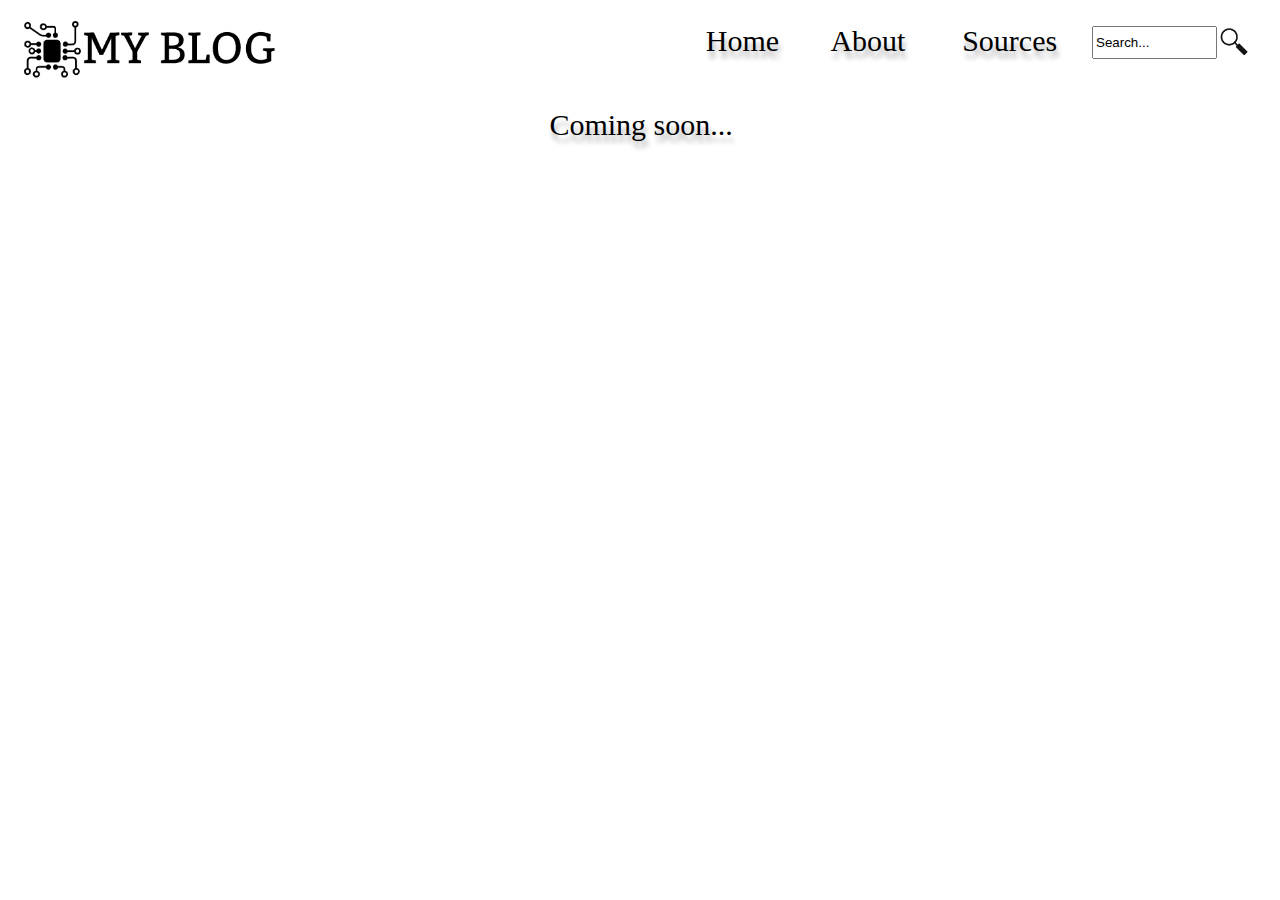
<file: About.html>
<!DOCTYPE html>
<html lang="en">
<head>
    <meta charset="UTF-8">
    <meta http-equiv="X-UA-Compatible" content="IE=edge">
    <meta name="viewport" content="width=device-width, initial-scale=1.0">
    <title>Document</title>
    <link rel="stylesheet" href="Style.css">
</head>
<body>
    <div class="Header">
        <div id="Logo"><a href="Index.html" class="Logo"><img src="Logo.png" alt="My Blog"></a></div>
        <div id="Home"> <a href="Index.html" id="Home"> Home </a></div>
        <div id="About"> <a href="About.html" id="About"> About</a></div>
        <div id="Contacts"> <a href="Source.html" id="Contacts">Sources </a></div>
        <input type="search" value="Search..." id="Search">
        <div id="Searchlogo"><img src="Search.png" alt="Icon"></div>
        <p id="Coming">Coming soon...</p>
        
</body>
</html>
</file>
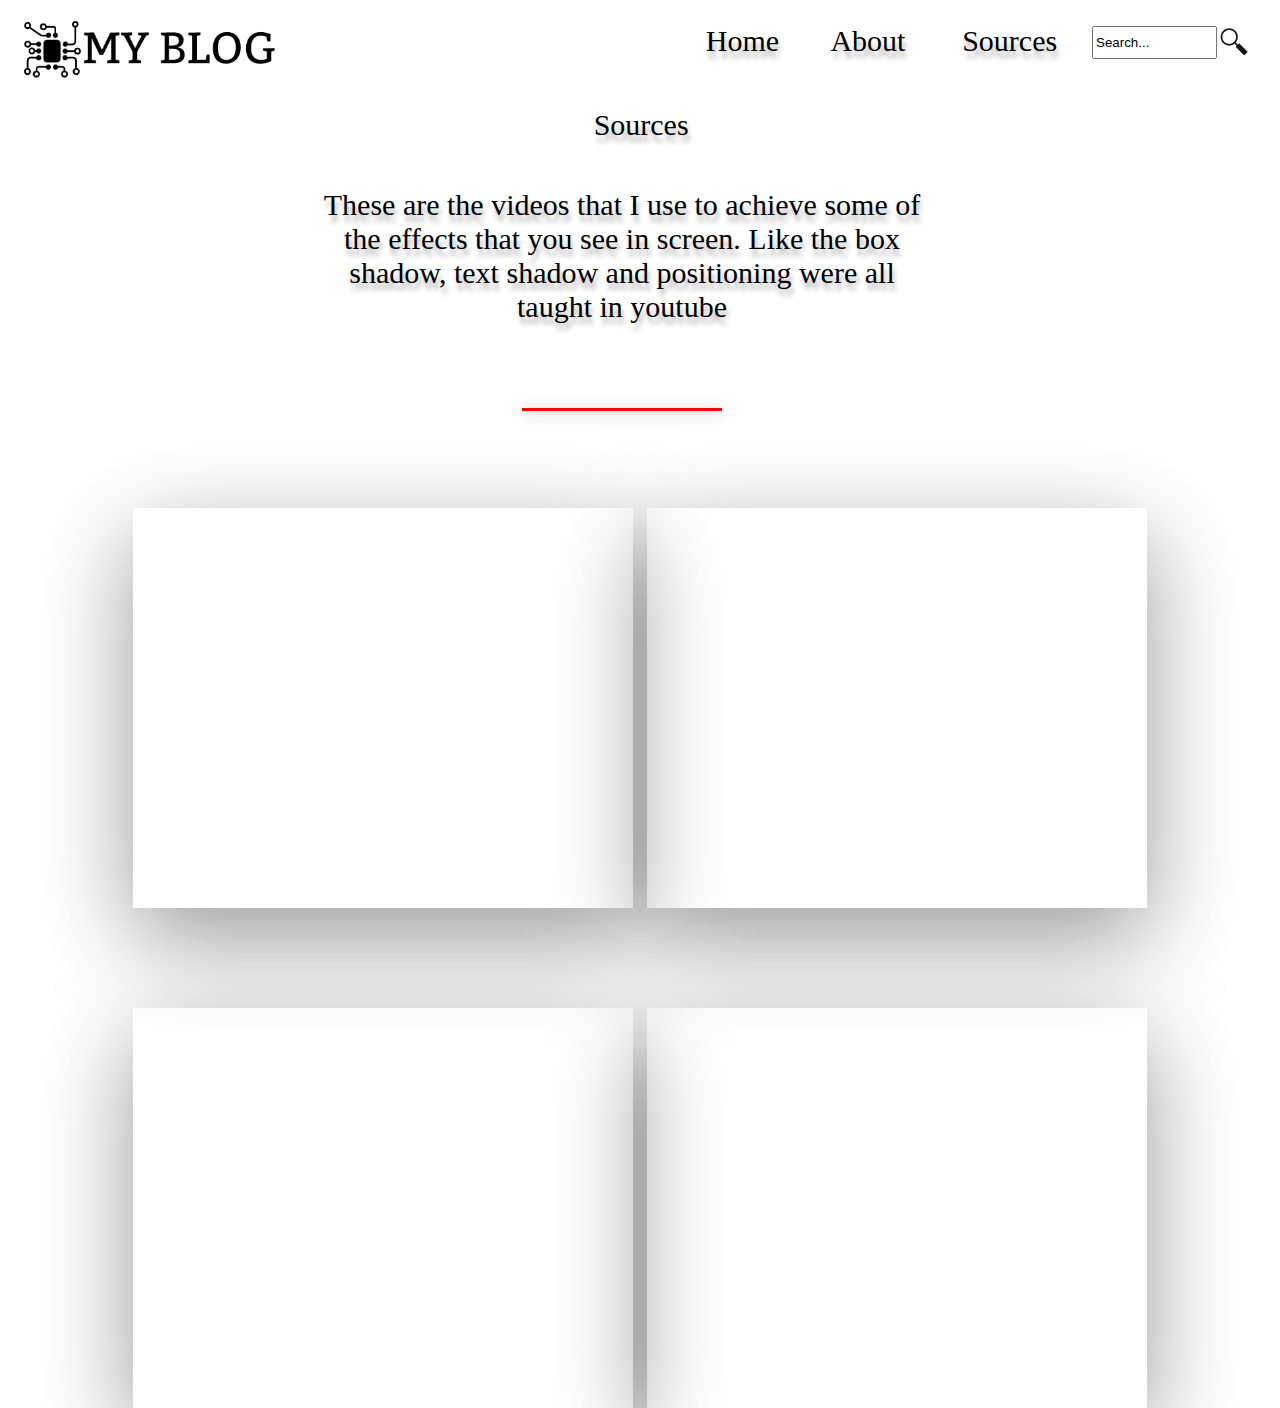
<file: Source.html>
<!DOCTYPE html>
<html lang="en">
<head>
    <meta charset="UTF-8">
    <meta http-equiv="X-UA-Compatible" content="IE=edge">
    <meta name="viewport" content="width=device-width, initial-scale=1.0">
    <title>Document</title>
    <link rel="stylesheet" href="Style.css">
</head>
<body>
    <div class="Header">
        <div id="Logo"><a href="Index.html" class="Logo"><img src="Logo.png" alt="My Blog"></a></div>
        <div id="Home"> <a href="Index.html" id="Home"> Home </a></div>
        <div id="About"> <a href="About.html" id="About"> About</a></div>
        <div id="Contacts"> <a href="Source.html" id="Contacts">Sources </a></div>
        <input type="search" value="Search..." id="Search">
        <div id="Searchlogo"><img src="Search.png" alt="Icon"></div>
        <p id="SourcesHTML">Sources</p>
        <p id="SourcesHTML2">These are the videos that I use to achieve some of the effects that you see in screen. Like the box shadow, text shadow and positioning were all taught in youtube</p>
        <embed src="https://www.youtube.com/watch?v=jx5jmI0UlXU" type="" id="CSS">
        <embed src="https://www.youtube.com/watch?v=R033rKs6sgA" type="" id="CSS2">
        <embed src="https://www.youtube.com/watch?v=YszONjKpgg4" type="" id="CSS3">
        <embed src="https://www.youtube.com/watch?v=UB1O30fR-EE" type="" id="HTML">
        <div id="Source1"></div>
</body>
</html>
</file>
<file: Style.css>
.Header{
 max-height: 100%;
 height: 80px;
 margin: 0%;
 display: flex;
 position: sticky;
}

#Logo {
 position: absolute;
 display: flex;
 height: 69px;
 top: 5%;
 left: 5px;
}
.Logo {
position: absolute;
 display: flex;
 height: 69px;
 top: 5%;
 left: 5px;
}
#Home {
 font-size: 30px ;
 position: absolute;
 right: 39%;
 top: 20%;
 display: flex;
 transition: 1.5s;
 transition-delay: 0.25s;
 cursor: pointer;
 text-shadow: 2px 7px 5px rgba(0,0,0,0.3), 
 0px -4px 10px rgba(255,255,255,0.3);
 text-decoration: none;
    color: black;
}
#Home:hover::after {
  transform: scale(1,1);
  transition: transform 1.5s ease ;
}
#Home::after {
    content: '';
    background: blue;
    display: block;
    position: absolute;
    width: 100%;
    height: 3px;
    top: 100%;
    right: 0;
    left: 0;
    bottom: 0;
    transform: scale(0,1);
    transition: transform 1.5s ease ;
}

#About {
 font-size: 30px ;
 position: absolute;
 right: 29%;
 top: 20%;
 display: flex;
 transition: 1.5s;
 transition-delay: 0.25s;
 cursor: pointer;
 text-shadow: 2px 7px 5px rgba(0,0,0,0.3), 
    0px -4px 10px rgba(255,255,255,0.3);
    text-decoration: none;
    color: black;

}
#About:hover::after {
    transform: scale(1,1);
    transition: transform 1.5s ease ;
}
#About::after {
    content: '';
    background: red;
    display: block;
    position: absolute;
    width: 100%;
    height: 3px;
    top: 100%;
    right: 0;
    left: 0;
    bottom: 0;
    transform: scale(0,1);
    transition: transform 1.5s ease ;
}
#Contacts {
 font-size: 30px ;
 position: absolute;
 right: 17%;
 top: 20%;
 display: flex;
 transition: 1.5s;
 transition-delay: 0.25s;
 cursor: pointer;
 text-shadow: 2px 7px 5px rgba(0,0,0,0.3), 
    0px -4px 10px rgba(255,255,255,0.3);
    text-decoration: none;
    color: black;

}
#Contacts:hover::after {
    transform: scale(1,1);
    transition: transform 1.5s ease;
}
#Contacts::after {
    content: '';
    background: green    ;
    display: block;
    position: absolute;
    width: 100%;
    height: 3px;
    top: 100%;
    bottom: 0;
    right: 0;
    left: 0;
    transform: scale(0,1);
    transition: transform 1.5s ease;
}
#Search {
    position: absolute;
    display: flex;
    width: 125px;
    height: 33px;
    top: 22%;
    right: 55px;
    transition: 1.5s;
    transition-delay: 0.25s;

}
#Searchlogo {
    position: absolute;
    display: flex;
    width: 55px;
    height:35px;
    top: 20%;
    right: 0px;
    transition: 1.5s;
    transition-delay: 0.25s;
}

.Frontpage {
 position: relative;
 display: flex;
 background: darkgray;
 filter: opacity(15%);
 max-width: 100%;
 width: 1296px;
 height: 500px;
 margin-top:6% ;
 margin-left: 0px;
 margin-right: 0px;

}
.Intro-container {
    position: absolute;
    margin-top:6%;
    top: 10%;
    right: 70px;
    width: 675px;
    height: 450px; 

}

#Intro {
position: absolute;
font-family: 'Montserrat', sans-serif;
font-size: 27px;
text-align: center;
top: 20%;
text-shadow: 2px 7px 5px rgba(0,0,0,0.3), 
    0px -4px 10px rgba(255,255,255,0.3);
}
#Intro- {
 position: absolute;
 font-size: 20px;
 font-family: 'Montserrat', sans-serif;
 top: 465px;
 right: 400px;
}
#IntroEffect {
    display: flex;
    position: absolute;
    background-color: green;
    width: 100px;
    height: 3px;
    top: 175px;
    right: 475px;
    box-shadow: rgba(14, 30, 37, 0.12) 0px 2px 4px 0px, rgba(14, 30, 37, 0.32) 0px 2px 16px 0px;

}
#IntroEffect2 {
    display: flex;
    position: absolute;
    background-color: blue;
    width: 100px;
    height: 3px;
    top: 175px;
    right: 375px;
    box-shadow: rgba(14, 30, 37, 0.12) 0px 2px 4px 0px, rgba(14, 30, 37, 0.32) 0px 2px 16px 0px;

}
#IntroEffect3 {
    display: flex;
    position: absolute;
    background-color: yellow;
    width: 100px;
    height: 3px;
    top: 175px;
    right: 275px;
    box-shadow: rgba(14, 30, 37, 0.12) 0px 2px 4px 0px, rgba(14, 30, 37, 0.32) 0px 2px 16px 0px;

}
#Intropic {
position: absolute;
top: 175px;
left: 15px;
width: 525px;
height: 350px;
box-shadow: rgb(38, 57, 77) 0px 20px 30px -10px;}

#AboutLine {
    display: flex;
    position: absolute;
    background-color: red;
    width: 100px;
    height: 3px;
    top: 600px;
    right: 725px;
    box-shadow: rgba(14, 30, 37, 0.12) 0px 2px 4px 0px, rgba(14, 30, 37, 0.32) 0px 2px 16px 0px;

}
#AboutLine2 {
    display: flex;
    position: absolute;
    background-color: blue;
    width: 100px;
    height: 3px;
    top: 600px;
    right: 625px;
    box-shadow: rgba(14, 30, 37, 0.12) 0px 2px 4px 0px, rgba(14, 30, 37, 0.32) 0px 2px 16px 0px;

}
#AboutLine3 {
    display: flex;
    position: absolute;
    background-color: yellow;
    width: 100px;
    height: 3px;
    top: 600px;
    right: 525px;
    box-shadow: rgba(14, 30, 37, 0.12) 0px 2px 4px 0px, rgba(14, 30, 37, 0.32) 0px 2px 16px 0px;

}
#AboutLogo {
 position: absolute;
 display: block;
 text-align: center;
 font-family: 'Montserrat', sans-serif;
 font-weight: 500;
 font-size: 40px;
 top: 600px;
 right: 45%;
 text-shadow: 2px 7px 5px rgba(0,0,0,0.3), 
    0px -4px 10px rgba(255,255,255,0.3);
}
.AboutMe {
    margin-top: 50px ;
    position: absolute;
    width: 1500px;
    height: 100px;
    left: 16%;
}
#AboutMe {
    position: absolute;
    display: block;
    text-align: center;
    font-family: 'Montserrat', sans-serif;
    font-size: 30px;
    top: 625px;
    right: 45%;
    text-shadow: 2px 7px 5px rgba(0,0,0,0.3), 
    0px -4px 10px rgba(255,255,255,0.3);
}
.Ego {
 position: absolute;
 display: block;
 width: 250px;
 height: 610px;
 top: 960px;
 left: 150px;
 box-shadow: rgba(17, 17, 26, 0.1) 0px 4px 16px, rgba(17, 17, 26, 0.1) 0px 8px 24px, rgba(17, 17, 26, 0.1) 0px 16px 56px;
} 
#Ego {
    position: absolute;
    font-family: 'Montserrat', sans-serif;
    font-size: 20px;
    text-align: center;
    text-shadow: 2px 7px 5px rgba(0,0,0,0.3), 
    0px -4px 10px rgba(255,255,255,0.3);
    top: 28%;
}
#EgoLogo {
    position: absolute;
    display: block;
    font-size: 60px;
    text-align: center;
    text-shadow: 2px 7px 5px rgba(0,0,0,0.3), 
    0px -4px 10px rgba(255,255,255,0.3);
   width: 250px;
   height: 610px;
   top: 1000px;
   left: 150px;
   font-family: 'Indie Flower', cursive;
}
.Academics {
position: absolute;
 display: block;
 width: 250px;
 height: 610px;
 top: 1050px;
 left: 500px;
 box-shadow: rgba(17, 17, 26, 0.1) 0px 4px 16px, rgba(17, 17, 26, 0.1) 0px 8px 24px, rgba(17, 17, 26, 0.1) 0px 16px 56px;
}
#Academics {
    position: absolute;
    font-family: 'Montserrat', sans-serif;
    font-size: 22px;
    text-align: center;
    text-shadow: 2px 7px 5px rgba(0,0,0,0.3), 
    0px -4px 10px rgba(255,255,255,0.3);
    top: 28%;
}
#AcademicsLogo {
    position: absolute;
    display: block;
    font-size: 45px;
    text-align: center;
    text-shadow: 2px 7px 5px rgba(0,0,0,0.3), 
    0px -4px 10px rgba(255,255,255,0.3);
   width: 250px;
   height: 610px;
   top: 1100px;
   left: 500px;
   font-family: 'Indie Flower', cursive;
}
.Relationships {
    position: absolute;
    display: block;
    width: 250px;
    height: 610px;
    top: 990px;
    left: 850px;
    box-shadow: rgba(17, 17, 26, 0.1) 0px 4px 16px, rgba(17, 17, 26, 0.1) 0px 8px 24px, rgba(17, 17, 26, 0.1) 0px 16px 56px;
}
#Relationships {
    position: absolute;
    font-family: 'Montserrat', sans-serif;
    font-size: 25px;
    text-align: center;
    text-shadow: 2px 7px 5px rgba(0,0,0,0.3), 
    0px -4px 10px rgba(255,255,255,0.3);
    top: 28%;
} 
#RelationshipsLogo {
    position: absolute;
    display: block;
    font-size: 40px;
    text-align: center;
    text-shadow: 2px 7px 5px rgba(0,0,0,0.3), 
    0px -4px 10px rgba(255,255,255,0.3);
   width: 250px;
   height: 610px;
   top: 1025px;
   right: 190px;
   font-family: 'Indie Flower', cursive;
}

#FooterText {
    position: absolute;
    display: block;
    font-size: 30px;
    text-align: center;
    text-shadow: 2px 7px 5px rgba(0,0,0,0.3), 
    0px -4px 10px rgba(255,255,255,0.3);
   width: 900px;
   height: 610px;
   top: 1800px;
   right: 225px;
   font-family: 'Montserrat', sans-serif;
}

#FooterLine {
    display: flex;
    position: absolute;
    background-color: red;
    width: 100px;
    height: 3px;
    top: 1750px;
    right: 725px;
    box-shadow: rgba(14, 30, 37, 0.12) 0px 2px 4px 0px, rgba(14, 30, 37, 0.32) 0px 2px 16px 0px;
}

#FooterLine2 {
    display: flex;
    position: absolute;
    background-color: yellow;
    width: 100px;
    height: 3px;
    top: 1750px;
    right: 525px;
    box-shadow: rgba(14, 30, 37, 0.12) 0px 2px 4px 0px, rgba(14, 30, 37, 0.32) 0px 2px 16px 0px;
}

#FooterLine3 {
    display: flex;
    position: absolute;
    background-color: blue;
    width: 100px;
    height: 3px;
    top: 1750px;
    right: 625px;
    box-shadow: rgba(14, 30, 37, 0.12) 0px 2px 4px 0px, rgba(14, 30, 37, 0.32) 0px 2px 16px 0px;
}

#SourcesHTML {
    position: absolute;
    display: block;
    text-align: center;
    font-family: 'Indie Flower', cursive;
    font-size: 30px;
    width: 200px;
    height: 200px;
    top: 70px;
    right: 42%;
    text-shadow: 2px 7px 5px rgba(0,0,0,0.3), 
    0px -4px 10px rgba(255,255,255,0.3);
}
#SourcesHTML2 {
    position: absolute;
    display: block;
    text-align: center;
    font-family: 'Indie Flower', cursive;
    font-size: 30px;
    width: 600px;
    height: 500px;
    top: 150px;
    right: 350px;
    text-shadow: 2px 7px 5px rgba(0,0,0,0.3), 
    0px -4px 10px rgba(255,255,255,0.3);
}
#CSS {
    position: absolute;
    display: block;
    width: 500px;
    height: 400px;
    top: 500px;
    left: 125px ;
    box-shadow: rgba(0, 0, 0, 0.4) 0px 30px 90px;
}
#CSS2 {
    position: absolute;
    display: block;
    width: 500px;
    height: 400px;
    top: 500px;
    right: 125px ;
    box-shadow: rgba(0, 0, 0, 0.4) 0px 30px 90px;
}
#CSS3 {
    position: absolute;
    display: block;
    width: 500px;
    height: 400px;
    top: 1000px;
    right: 125px ;
    box-shadow: rgba(0, 0, 0, 0.4) 0px 30px 90px;
}
#HTML {
    position: absolute;
    display: block;
    width: 500px;
    height: 400px;
    top: 1000px;
    left: 125px;
    box-shadow: rgba(0, 0, 0, 0.4) 0px 30px 90px;
}

#Source1 {
    display: flex;
    position: absolute;
    background-color: red;
    width: 200px;
    height: 3px;
    top: 400px;
    right: 550px;
    box-shadow: rgba(14, 30, 37, 0.12) 0px 2px 4px 0px, rgba(14, 30, 37, 0.32) 0px 2px 16px 0px;
}
#Coming {
    position: absolute;
    display: block;
    text-align: center;
    font-family: 'Indie Flower', cursive;
    font-size: 30px;
    width: 200px;
    height: 200px;
    top: 70px;
    right: 42%;
    text-shadow: 2px 7px 5px rgba(0,0,0,0.3), 
    0px -4px 10px rgba(255,255,255,0.3);
}
audio {
    position: absolute;
    filter: opacity(100%);
    top: 1750px;
}
</file>
